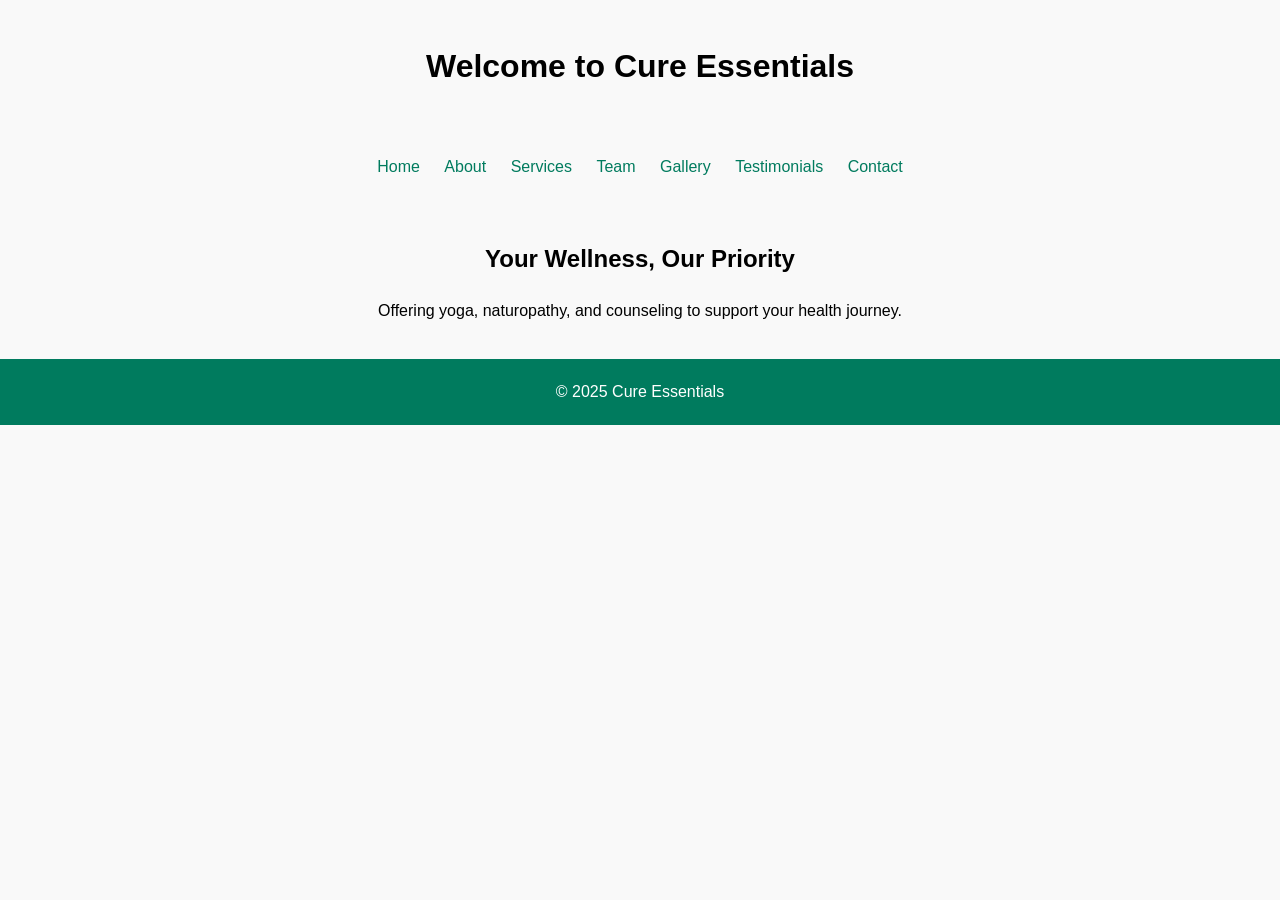
<file: index.html>
<!DOCTYPE html>
<html lang="en">
<head>
    <meta charset="UTF-8">
    <title>Cure Essentials | Home</title>
    <link rel="stylesheet" href="style.css">
</head>
<body>
    <header><h1>Welcome to Cure Essentials</h1></header>
    <nav>
        <a href="index.html">Home</a>
        <a href="about.html">About</a>
        <a href="services.html">Services</a>
        <a href="team.html">Team</a>
        <a href="gallery.html">Gallery</a>
        <a href="testimonials.html">Testimonials</a>
        <a href="contact.html">Contact</a>
    </nav>
    <main>
        <section>
            <h2>Your Wellness, Our Priority</h2>
            <p>Offering yoga, naturopathy, and counseling to support your health journey.</p>
        </section>
    </main>
    <footer>&copy; 2025 Cure Essentials</footer>
</body>
</html>
</file>
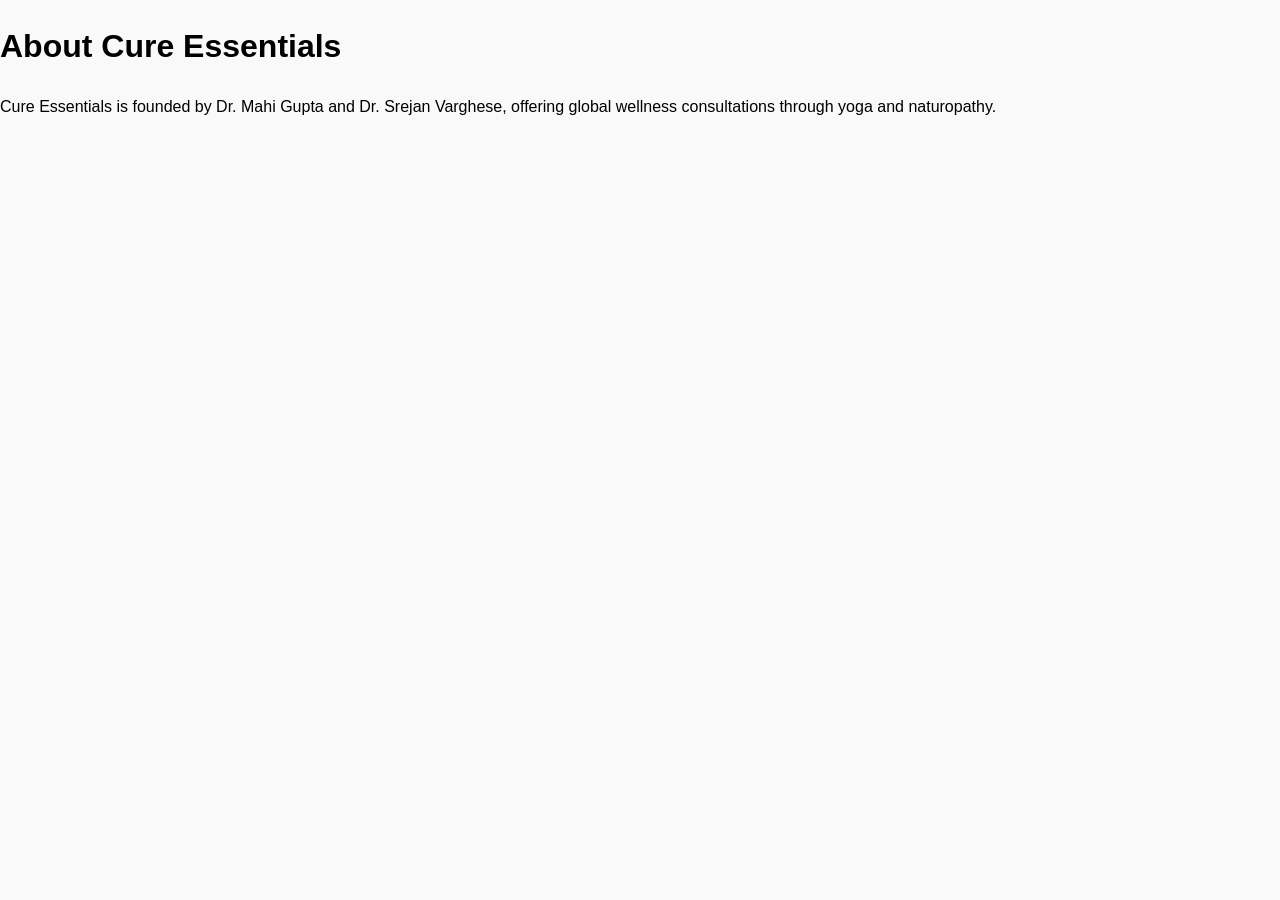
<file: about.html>
<!DOCTYPE html>
<html lang="en">
<head>
    <meta charset="UTF-8">
    <title>About - Cure Essentials</title>
    <link rel="stylesheet" href="style.css">
</head>
<body>
    <h1>About Cure Essentials</h1>
    <p>Cure Essentials is founded by Dr. Mahi Gupta and Dr. Srejan Varghese, offering global wellness consultations through yoga and naturopathy.</p>
</body>
</html>
</file>
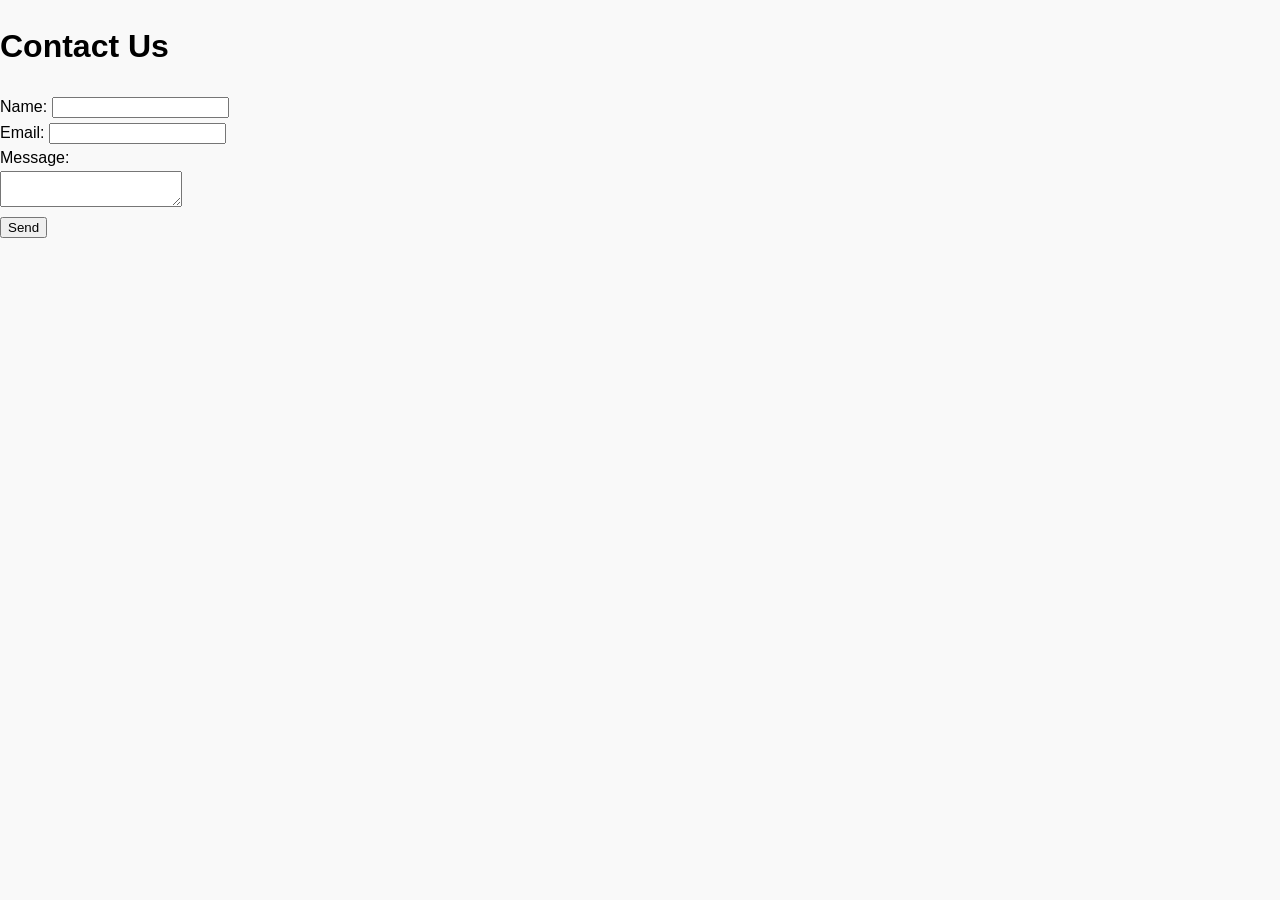
<file: contact.html>
<!DOCTYPE html>
<html lang="en">
<head>
    <meta charset="UTF-8">
    <title>Contact - Cure Essentials</title>
    <link rel="stylesheet" href="style.css">
</head>
<body>
    <h1>Contact Us</h1>
    <form>
        <label>Name: <input type="text" name="name"></label><br>
        <label>Email: <input type="email" name="email"></label><br>
        <label>Message:<br><textarea name="message"></textarea></label><br>
        <button type="submit">Send</button>
    </form>
</body>
</html>
</file>
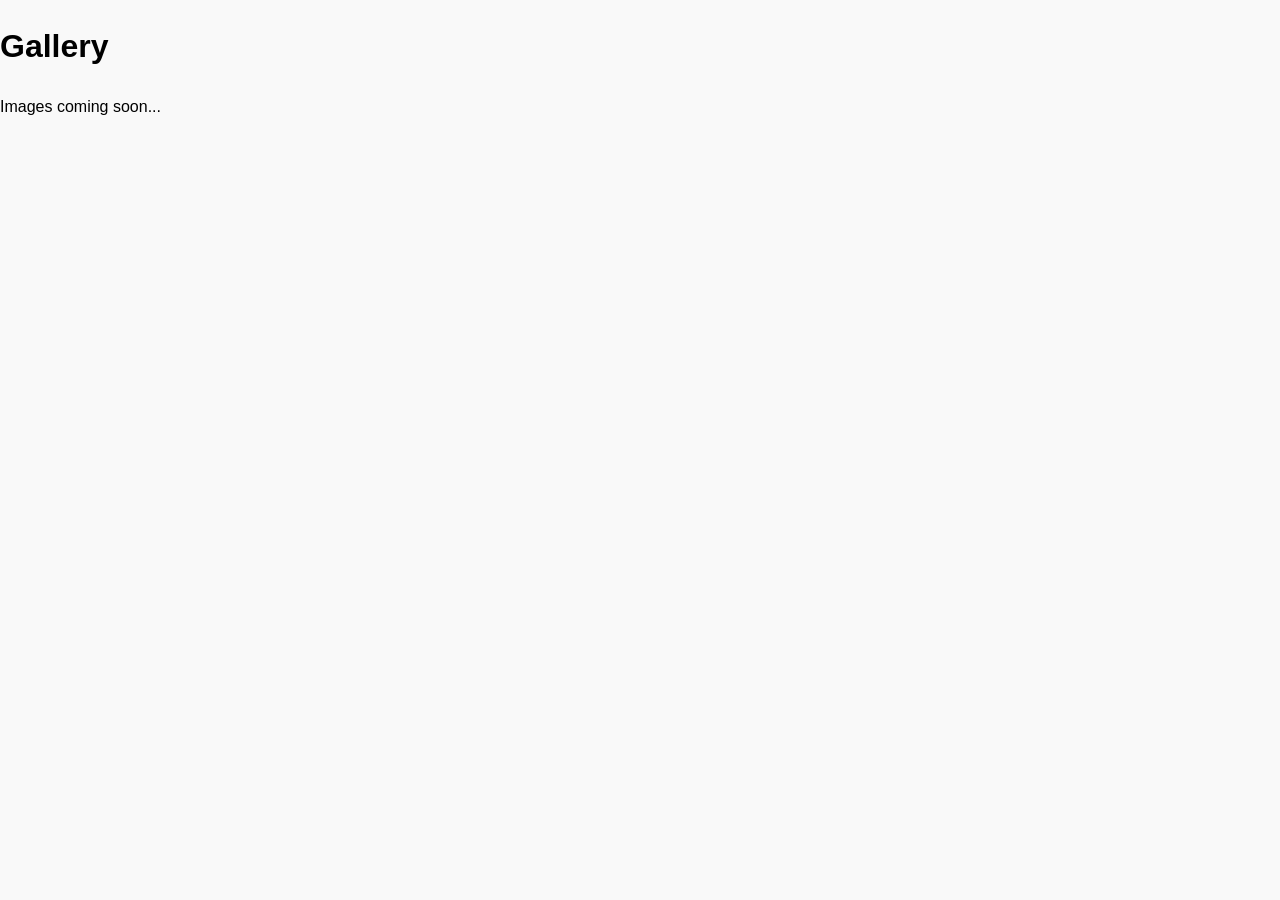
<file: gallery.html>
<!DOCTYPE html>
<html lang="en">
<head>
    <meta charset="UTF-8">
    <title>Gallery - Cure Essentials</title>
    <link rel="stylesheet" href="style.css">
</head>
<body>
    <h1>Gallery</h1>
    <p>Images coming soon...</p>
</body>
</html>
</file>
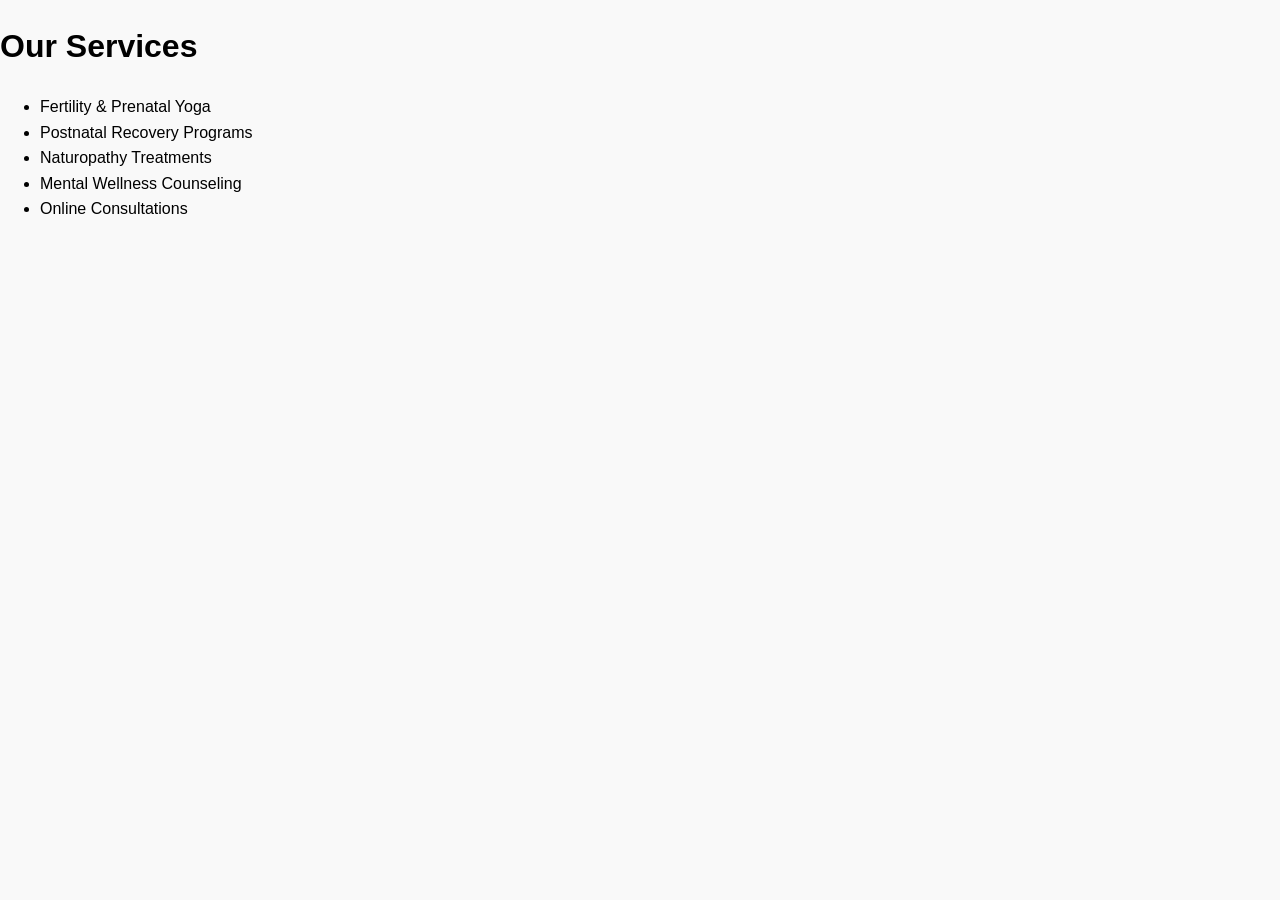
<file: services.html>
<!DOCTYPE html>
<html lang="en">
<head>
    <meta charset="UTF-8">
    <title>Services - Cure Essentials</title>
    <link rel="stylesheet" href="style.css">
</head>
<body>
    <h1>Our Services</h1>
    <ul>
        <li>Fertility & Prenatal Yoga</li>
        <li>Postnatal Recovery Programs</li>
        <li>Naturopathy Treatments</li>
        <li>Mental Wellness Counseling</li>
        <li>Online Consultations</li>
    </ul>
</body>
</html>
</file>
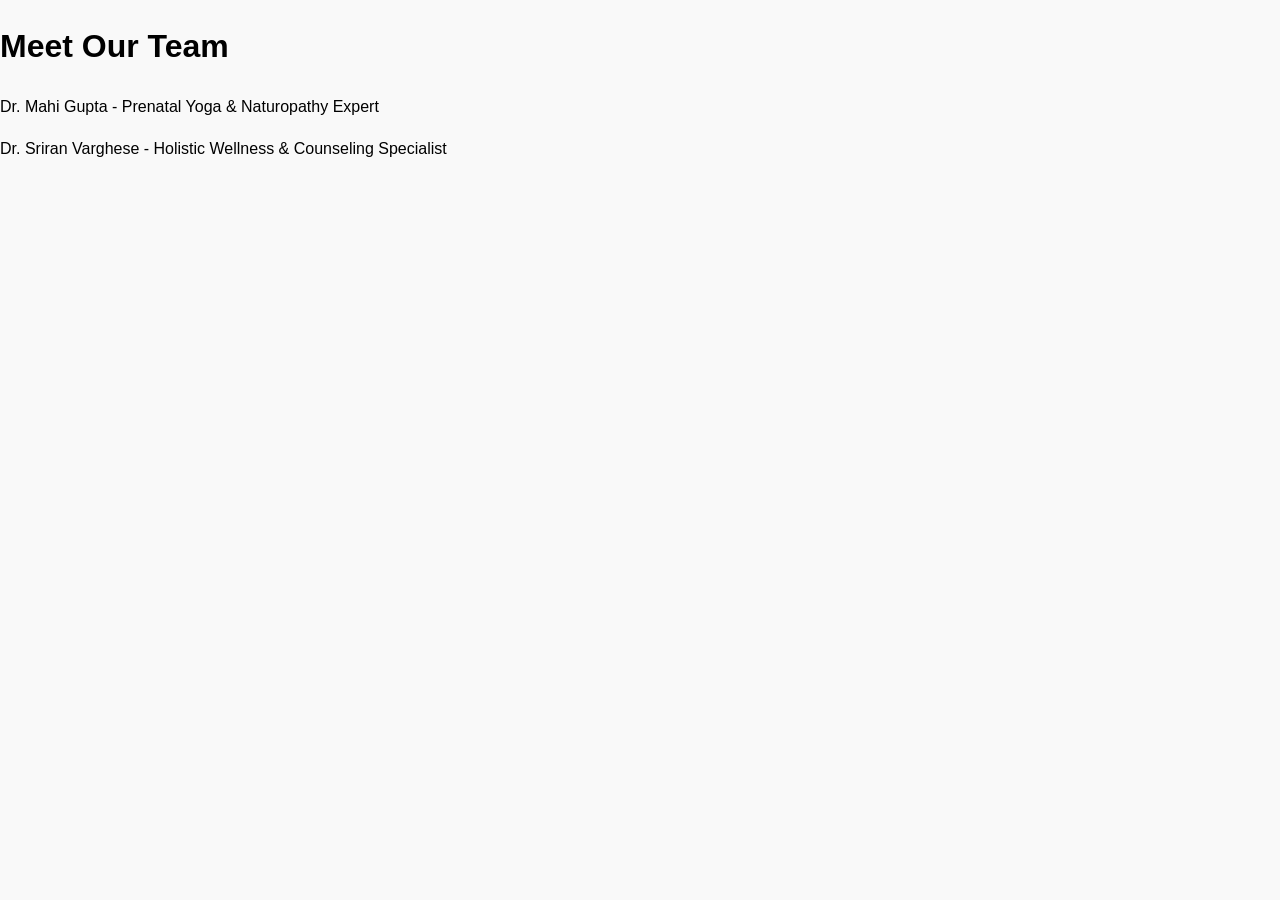
<file: team.html>
<!DOCTYPE html>
<html lang="en">
<head>
    <meta charset="UTF-8">
    <title>Team - Cure Essentials</title>
    <link rel="stylesheet" href="style.css">
</head>
<body>
    <h1>Meet Our Team</h1>
    <p>Dr. Mahi Gupta - Prenatal Yoga & Naturopathy Expert</p>
    <p>Dr. Sriran Varghese - Holistic Wellness & Counseling Specialist</p>
</body>
</html>
</file>
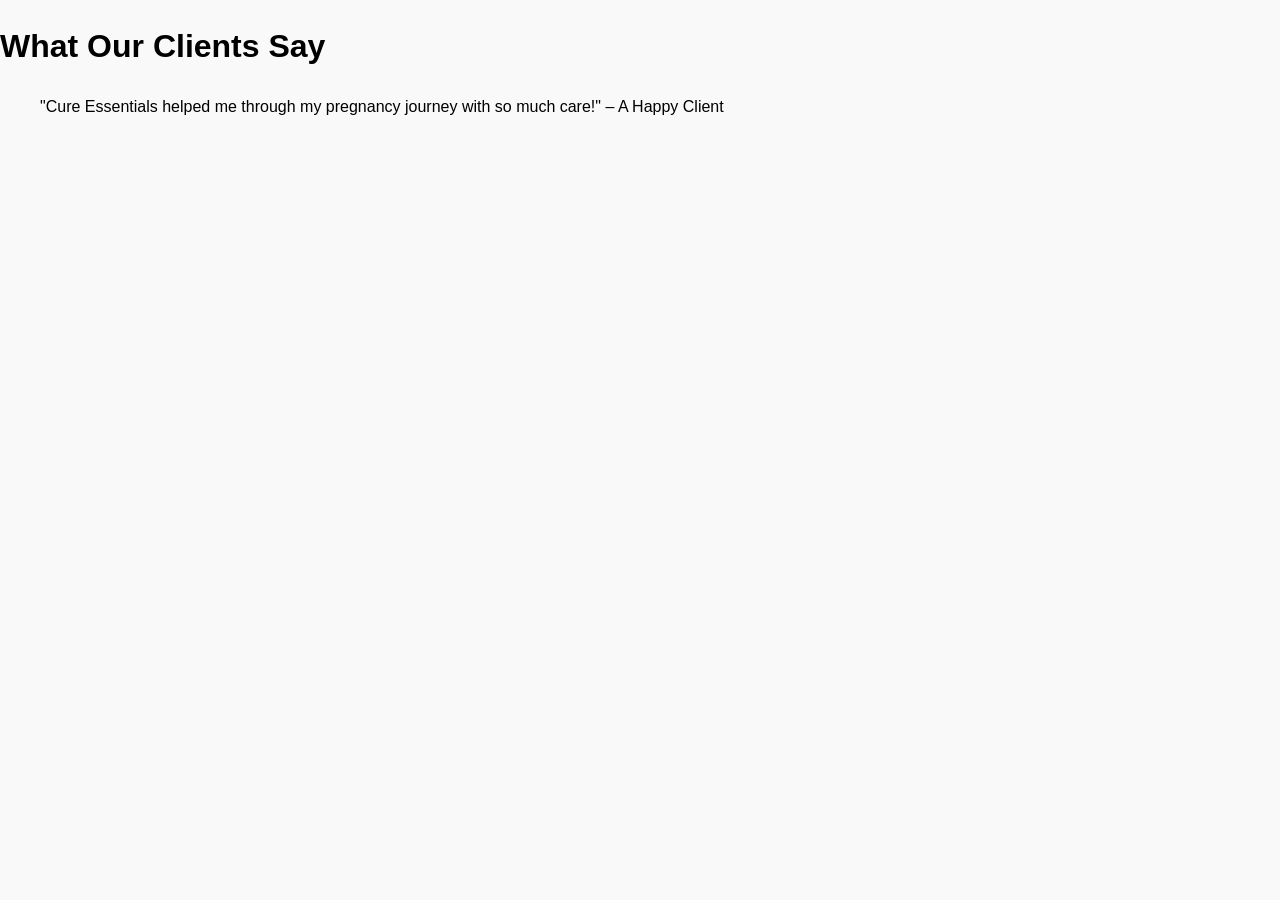
<file: testimonials.html>
<!DOCTYPE html>
<html lang="en">
<head>
    <meta charset="UTF-8">
    <title>Testimonials - Cure Essentials</title>
    <link rel="stylesheet" href="style.css">
</head>
<body>
    <h1>What Our Clients Say</h1>
    <blockquote>"Cure Essentials helped me through my pregnancy journey with so much care!" – A Happy Client</blockquote>
</body>
</html>
</file>
<file: style.css>
body {
    font-family: Arial, sans-serif;
    margin: 0;
    padding: 0;
    line-height: 1.6;
    background: #f9f9f9;
}
header, nav, main, footer {
    padding: 20px;
    text-align: center;
}
nav a {
    margin: 0 10px;
    text-decoration: none;
    color: #007B5E;
}
footer {
    background: #007B5E;
    color: white;
}
</file>
